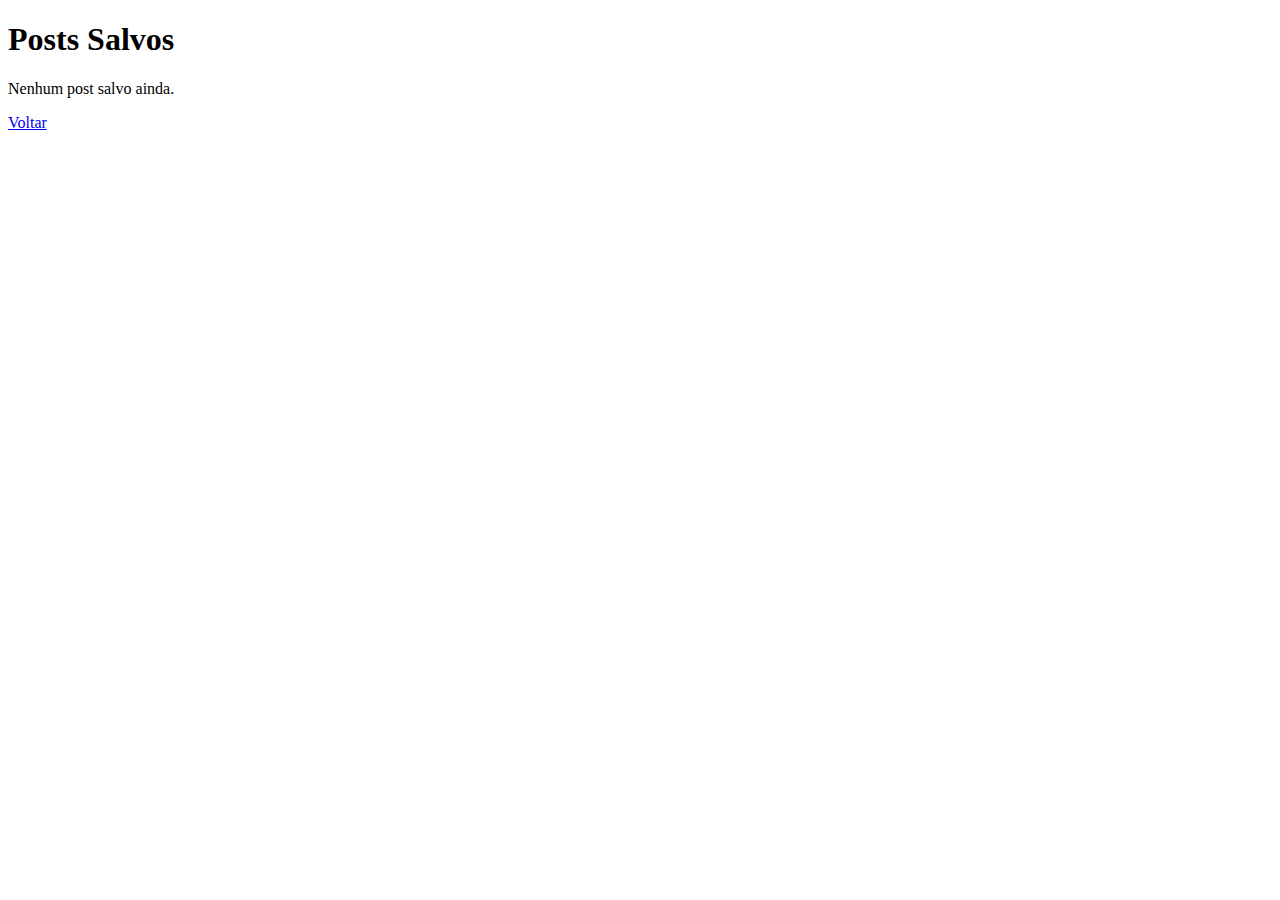
<file: salvos.html>
<!-- salvos.html -->
<!DOCTYPE html>
<html lang="pt-BR">
<head>
  <meta charset="UTF-8" />
  <title>Posts Salvos</title>
  <style>
    .post {
      border: 1px solid #ccc;
      padding: 10px;
      margin-bottom: 15px;
    }
    button {
      background-color: red;
      color: white;
      border: none;
      padding: 5px 10px;
      cursor: pointer;
    }
  </style>
</head>
<body>
  <h1>Posts Salvos</h1>
  <div id="listaSalvos"></div>

  <a href="index.html">Voltar</a>

  <script>
    function carregarPostsSalvos() {
      const lista = document.getElementById('listaSalvos');
      lista.innerHTML = ""; // limpa a lista antes de recarregar

      const salvos = JSON.parse(localStorage.getItem('postsSalvos')) || [];

      if (salvos.length === 0) {
        lista.innerHTML = "<p>Nenhum post salvo ainda.</p>";
        return;
      }

      salvos.forEach((post, index) => {
        const div = document.createElement('div');
        div.classList.add('post');
        div.innerHTML = `
          <h2>${post.titulo}</h2>
          <p>${post.conteudo}</p>
          <button onclick="excluirPost(${index})">Excluir</button>
        `;
        lista.appendChild(div);
      });
    }

    function excluirPost(index) {
      let salvos = JSON.parse(localStorage.getItem('postsSalvos')) || [];

      // Remove o post pelo índice
      salvos.splice(index, 1);

      // Atualiza o localStorage
      localStorage.setItem('postsSalvos', JSON.stringify(salvos));

      // Recarrega a lista de posts
      carregarPostsSalvos();
    }

    window.onload = carregarPostsSalvos;
  </script>
</body>
</html>
</file>
